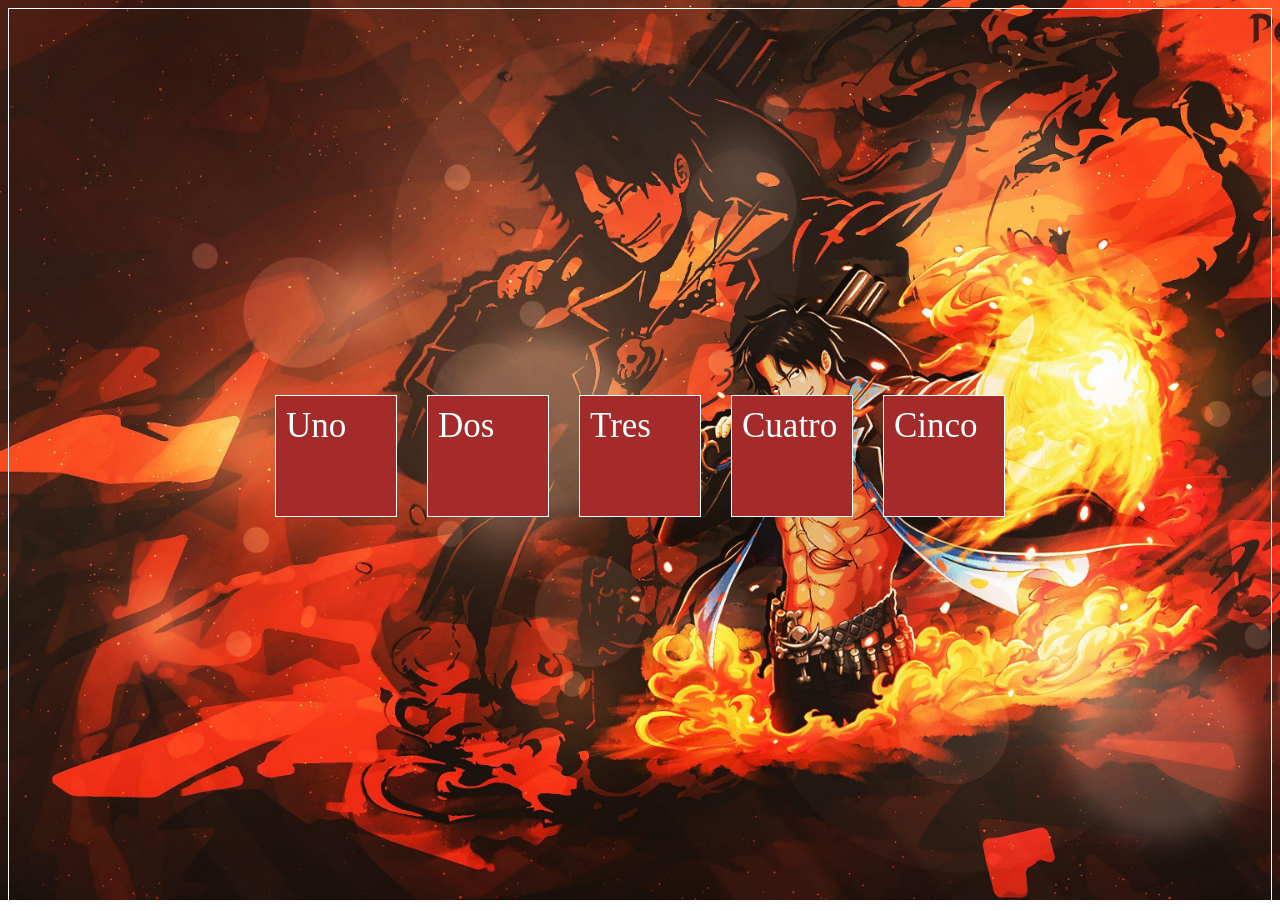
<file: FrontEnd-main/PaginaWeb/index.html>
<!DOCTYPE html>
<html lang="en">
    <head>
        <meta charset="UTF-8">
        <meta name="viewport" content="width=device-width, initial-scale=1.0">
        <title>clase</title>
        <link rel="stylesheet" href="./css/style.css">
    </head>
    <body>
        <div class="container">
            <div class="item">Uno</div>
            <div class="item">Dos</div>
            <div class="item">Tres</div>
            <div class="item">Cuatro</div>
            <div class="item">Cinco</div>
        </div>
    </body>
</html>
</file>
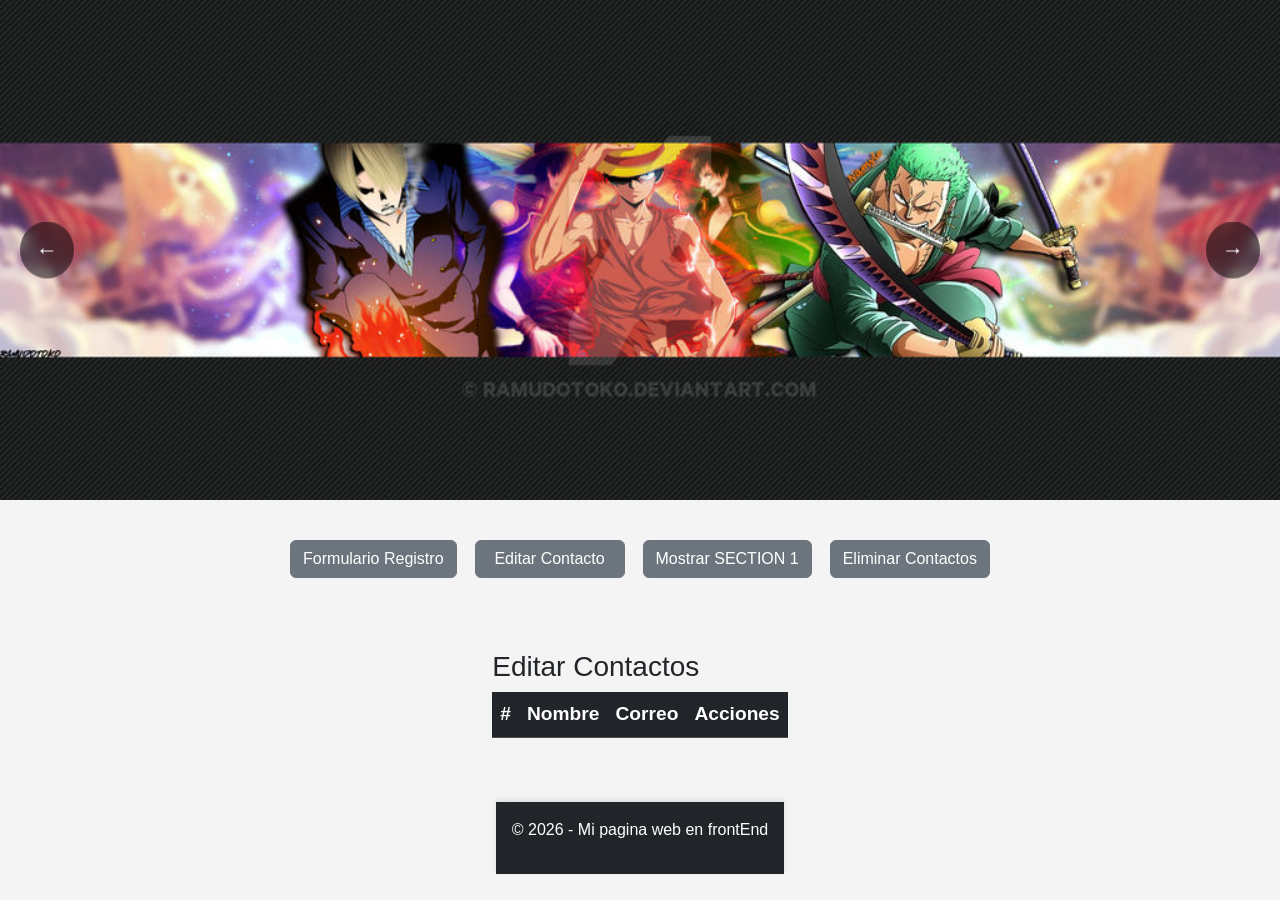
<file: htmlCssJavaScript/Proyecto_Uno/index.html>
<!DOCTYPE html>
<html lang="en">
<head>
    <meta charset="UTF-8">
    <meta name="viewport" content="width=device-width, initial-scale=1.0">

    <link href="https://cdn.jsdelivr.net/npm/bootstrap@5.3.5/dist/css/bootstrap.min.css" rel="stylesheet" integrity="sha384-SgOJa3DmI69IUzQ2PVdRZhwQ+dy64/BUtbMJw1MZ8t5HZApcHrRKUc4W0kG879m7" crossorigin="anonymous">
    <link rel="stylesheet" href="css/style.css">
    <script src="js/script.js"></script>
    <title>Pagina 2.0</title>
</head>
<body>
    <nav class="nav-carrusel">
        <button onclick="anteriorImagen()">←</button><!-- alt + 27  -->
        <img id="imagenCarrusel" src="source/img/onepiece.jpg" alt="Imagen Carrusel">
        <button onclick="siguienteImagen()">→</button><!-- alt + 26  -->
    </nav>

    <div class="menu">
        <div class="d-flex justify-content-between w-100 align-items-center">
            <button class="hamburguesa btn btn-outline-dark" onclick="toggleMenu()">≡</button>
        </div>        
        <div class="menu-opciones mt-3" id="menuOpciones">
            <button class="btn btn-secondary m-1" onclick="mostrar('header')">Formulario Registro</button>
            <button class="btn btn-secondary m-1" onclick="mostrar('aside')">Editar Contacto</button>
            <button class="btn btn-secondary m-1" onclick="mostrar('section1')">Mostrar SECTION 1</button>
            <button class="btn btn-secondary m-1" onclick="mostrar('section3')">Eliminar Contactos</button>
        </div>
    </div>

    <section id="section2">
        <div class="contenido" id="contenido">
            <header id="header" class="oculto">
                <div class="contenido-interno">
                    <h3>Formulario De Registro</h3>
                    <form id="formContacto">
                        <div class="mb-3">
                            <label for="nombre" class="form-label">Nombre</label>
                            <input type="text" class="form-control"  id="nombre">
                        </div>
                        <div class="mb-3">
                            <label for="correo" class="form-label">Correo</label>
                            <input type="text" class="form-control"  id="correo">
                        </div>
                        <button type="submit" class="btn btn-primary">Guardar</button>
                    </form>
                    <div id="mensajeGuardado" class="mt-3 text-success"></div>
                </div>
            </header>

            <aside  id="aside"  >
                <div class="contenido-interno">
                    <h3>Editar Contactos</h3>
                    <table id="tablaEditar" class="table table-striped table-hover">
                        <thead class="table-dark">
                            <tr>
                                <th>#</th>
                                <th>Nombre</th>
                                <th>Correo</th>
                                <th>Acciones</th>
                            </tr>
                        </thead>
                        <tbody>
                            <!--Aqui se mostraran los contactos-->
                        </tbody>
                    </table>
                </div>
            </aside>

            <section  class="oculto" id="section1">
                <div class="contenido-interno">
                    <p>♥ Contenido del SECTION 1 ♥</p>
                </div>
            </section>

            <section   id="section3"  class="oculto">
                <div class="contenido-interno">
                    <h3>Eliminar Contactos</h3>
                    <table id="tablaContactos" class="table table-striped table-hover">
                        <thead>
                            <tr>
                                <th>#</th>
                                <th>Nombre</th>
                                <th>Correo</th>
                                <th>Acciones</th>
                            </tr>
                        </thead>
                        <tbody>
                            <!--Aqui se mostraran los contactos-->
                        </tbody>
                    </table>

                </div>
            </section>
        </div>
    </section>
    
    <div id="footer-container"></div>
    
</body>
</html>
</file>
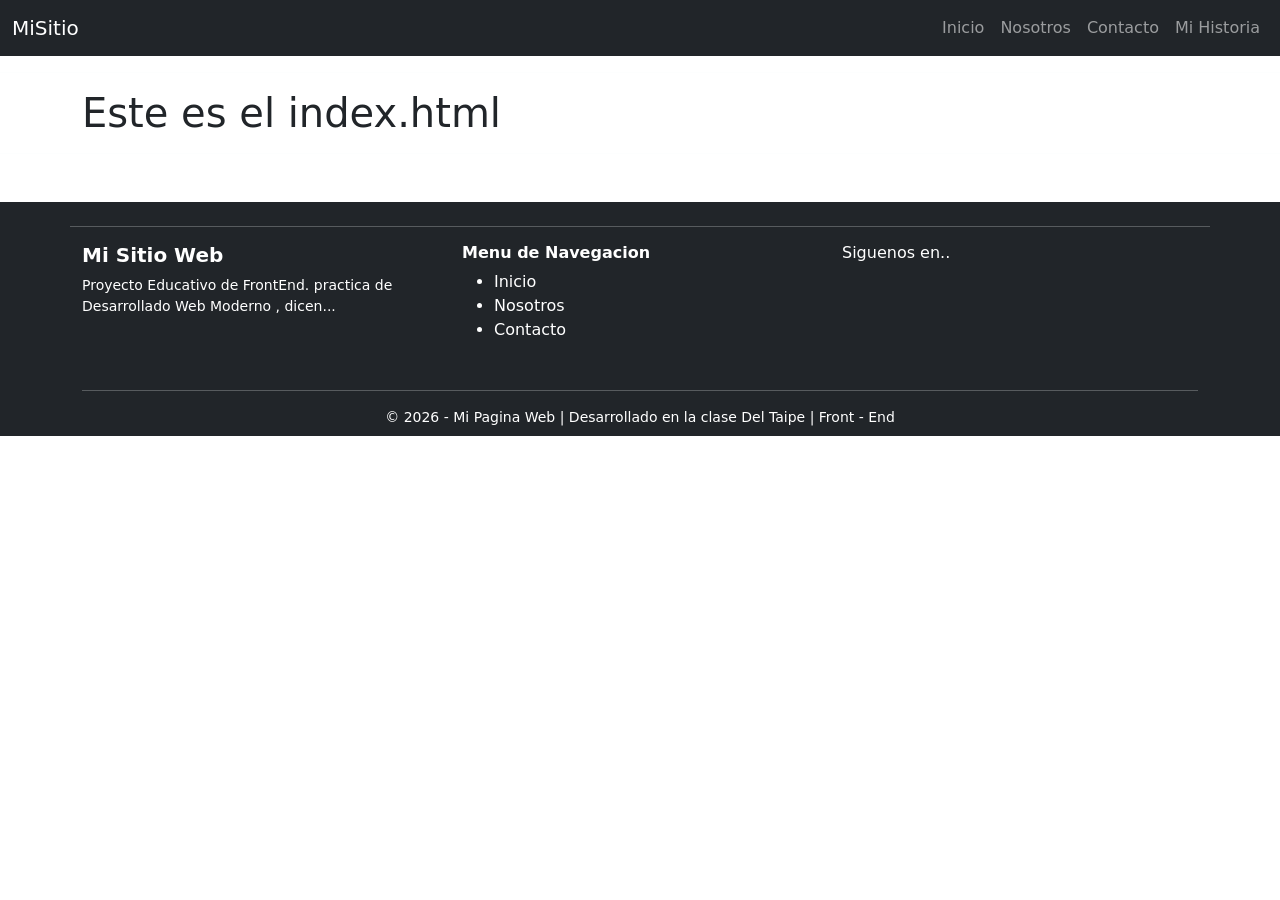
<file: FrontEnd-main/htmlCssJavaScript/Proyecto_Dos/index.html>
<!DOCTYPE html>
<html lang="en">
<head>
    <meta charset="UTF-8">
    <meta name="viewport" content="width=device-width, initial-scale=1.0">
    <title>Landing Page</title>
    <link href="https://cdn.jsdelivr.net/npm/bootstrap@5.3.5/dist/css/bootstrap.min.css" rel="stylesheet" integrity="sha384-SgOJa3DmI69IUzQ2PVdRZhwQ+dy64/BUtbMJw1MZ8t5HZApcHrRKUc4W0kG879m7" crossorigin="anonymous">
    <script src="js/app.js"></script>
</head>
<body>
    
    <div id="nav-container"></div>
    
    <hr class="border-light">

    <div class="container">
        <h1>
            Este es el index.html
        </h1>
    </div>

    <hr class="border-light">
    <div id="footer-container"></div>
</body>
</html>
</file>
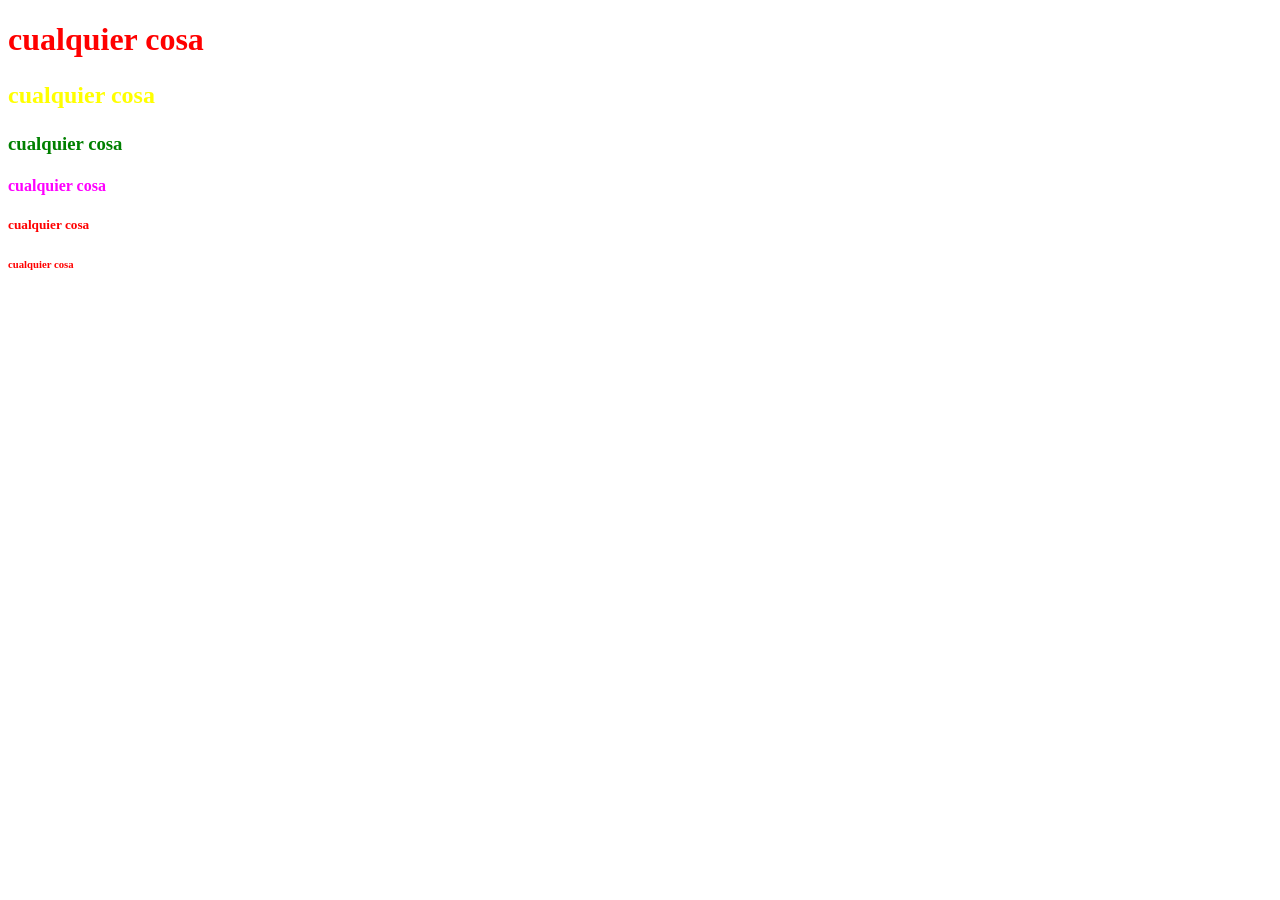
<file: paginaUno.html>
<!DOCTYPE html>
<html lang="en">
    <head>
        <meta charset="UTF-8">
        <meta name="viewport" content="width=device-width, initial-scale=1.0">
        <title>Primera clase</title>
    </head>
    <body style="color: red;">

        <h1>cualquier cosa</h1>        
        <h2><p style="color: yellow;">cualquier cosa</p></h2>
        <h3><div style="color: green;">cualquier cosa</div></h3>
        <h4><section style="color: magenta;">cualquier cosa</section></h4>
        <h5>cualquier cosa</h5>
        <h6>cualquier cosa</h6>
    </body>
</html>
</file>
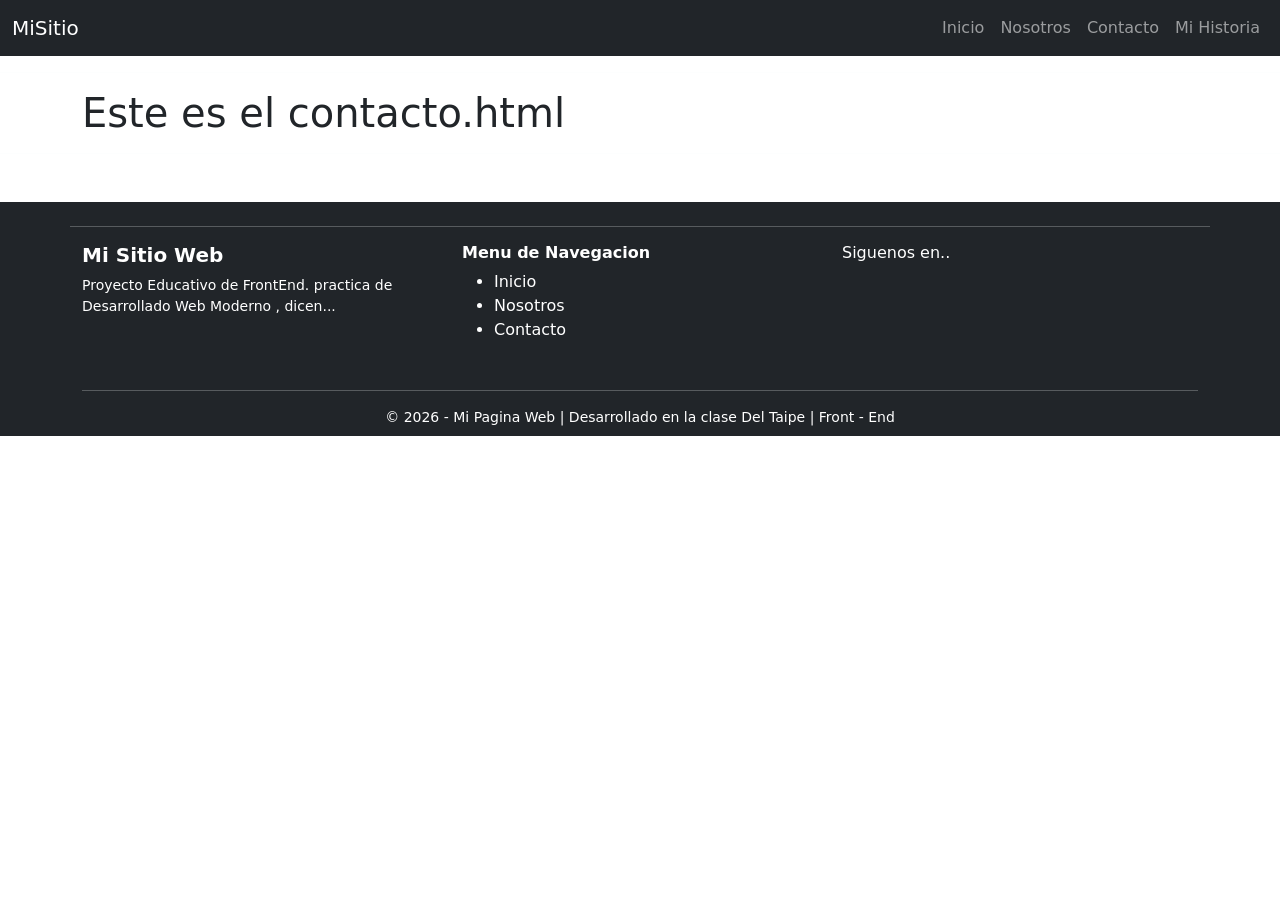
<file: FrontEnd-main/htmlCssJavaScript/Proyecto_Dos/pages/contacto.html>
<!DOCTYPE html>
<html lang="en">
<head>
    <meta charset="UTF-8">
    <meta name="viewport" content="width=device-width, initial-scale=1.0">
    <title>Landing Page</title>
    <link href="https://cdn.jsdelivr.net/npm/bootstrap@5.3.5/dist/css/bootstrap.min.css" rel="stylesheet" integrity="sha384-SgOJa3DmI69IUzQ2PVdRZhwQ+dy64/BUtbMJw1MZ8t5HZApcHrRKUc4W0kG879m7" crossorigin="anonymous">
    <script src="../js/app.js"></script>
</head>
<body>
    
    <div id="nav-container"></div>
    
    <hr class="border-light">

    <div class="container">
        <h1>
            Este es el contacto.html
        </h1>
    </div>

    <hr class="border-light">
    <div id="footer-container"></div>
</body>
</html>
</file>
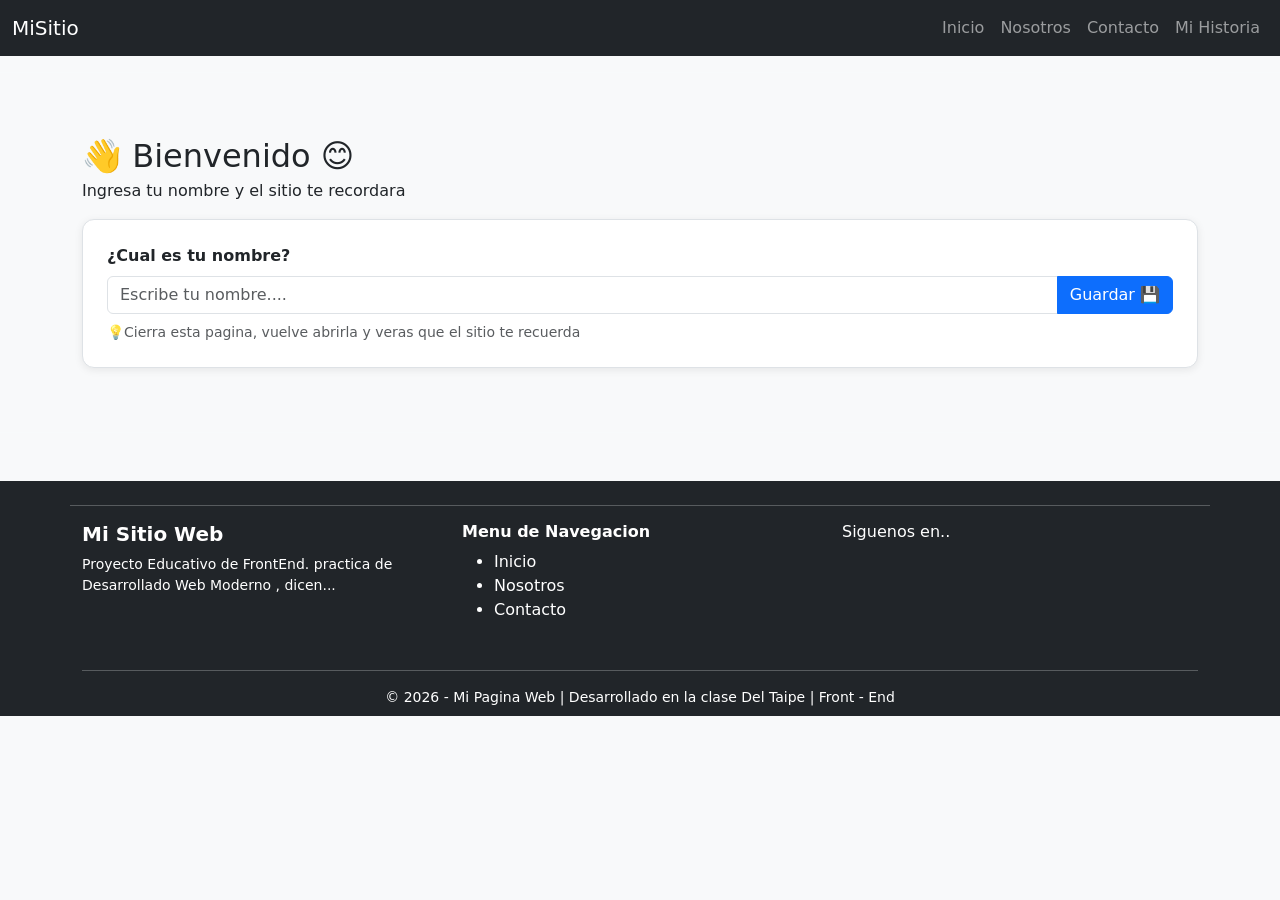
<file: FrontEnd-main/htmlCssJavaScript/Proyecto_Dos/pages/inicio.html>
<!DOCTYPE html>
<html lang="en">
<head>
    <meta charset="UTF-8">
    <meta name="viewport" content="width=device-width, initial-scale=1.0">
    <title>Landing Page</title>
    <link href="https://cdn.jsdelivr.net/npm/bootstrap@5.3.5/dist/css/bootstrap.min.css" rel="stylesheet" integrity="sha384-SgOJa3DmI69IUzQ2PVdRZhwQ+dy64/BUtbMJw1MZ8t5HZApcHrRKUc4W0kG879m7" crossorigin="anonymous">
    <script src="../js/app.js"></script>
    <link rel="stylesheet" href="../css/style.css">
</head>
<body>
    
    <div id="nav-container"></div>
    
    <hr class="border-light">

    <div class="container py-5">
        <h2 class="fw-blod mb-1 animar">👋 Bienvenido 😊</h2>
        <p>Ingresa tu nombre y el sitio te recordara</p>
        <div id="div-saludo" class="alert alert-primary animar"style="display: none;">
            <p class="mb-1 fw-semibold "id="text-saludo"></p>
            <small>Tu nombre esta guardado en el localStorage</small>
        </div>

        <div class="tarjeta animar" id="div-formulario">
            <label for="input-nombre"class="form-label fw-semibold">¿Cual es tu nombre?</label>
            <div class="input-group">
                <input type="text" class="form-control" id="input-nombre" placeholder="Escribe tu nombre...." maxlength="40">
                <button class="btn btn-primary" onclick="guardarNombre()">Guardar 💾</button>
            </div>
            <small class="text-muted mt-2 d-block">
                💡Cierra esta pagina, vuelve abrirla y veras que el sitio te recuerda
            </small>
        </div>

        <div class="text-end mt-2" id="div-olvidar" style="display: none;">
            <button class="btn btn-sm btn-outline-danger">
                🗑️ Olvidar mi nombre
            </button>
        </div>
    </div>

    <hr class="border-light">
    <div id="footer-container"></div>
</body>
</html>
</file>
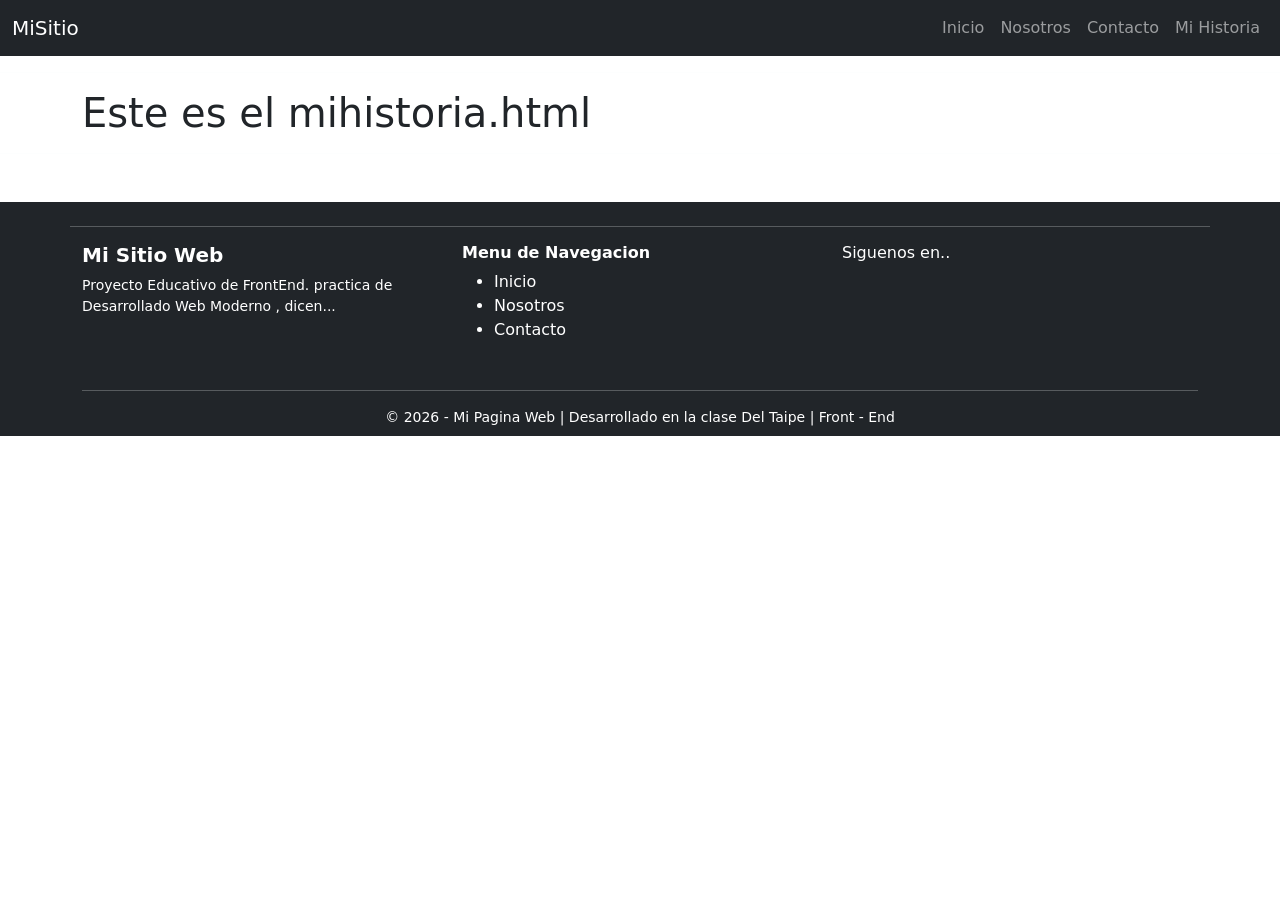
<file: FrontEnd-main/htmlCssJavaScript/Proyecto_Dos/pages/mihistoria.html>
<!DOCTYPE html>
<html lang="en">
<head>
    <meta charset="UTF-8">
    <meta name="viewport" content="width=device-width, initial-scale=1.0">
    <title>Landing Page</title>
    <link href="https://cdn.jsdelivr.net/npm/bootstrap@5.3.5/dist/css/bootstrap.min.css" rel="stylesheet" integrity="sha384-SgOJa3DmI69IUzQ2PVdRZhwQ+dy64/BUtbMJw1MZ8t5HZApcHrRKUc4W0kG879m7" crossorigin="anonymous">
    <script src="../js/app.js"></script>
</head>
<body>
    
    <div id="nav-container"></div>
    
    <hr class="border-light">

    <div class="container">
        <h1>
            Este es el mihistoria.html
        </h1>
    </div>

    <hr class="border-light">
    <div id="footer-container"></div>
</body>
</html>
</file>
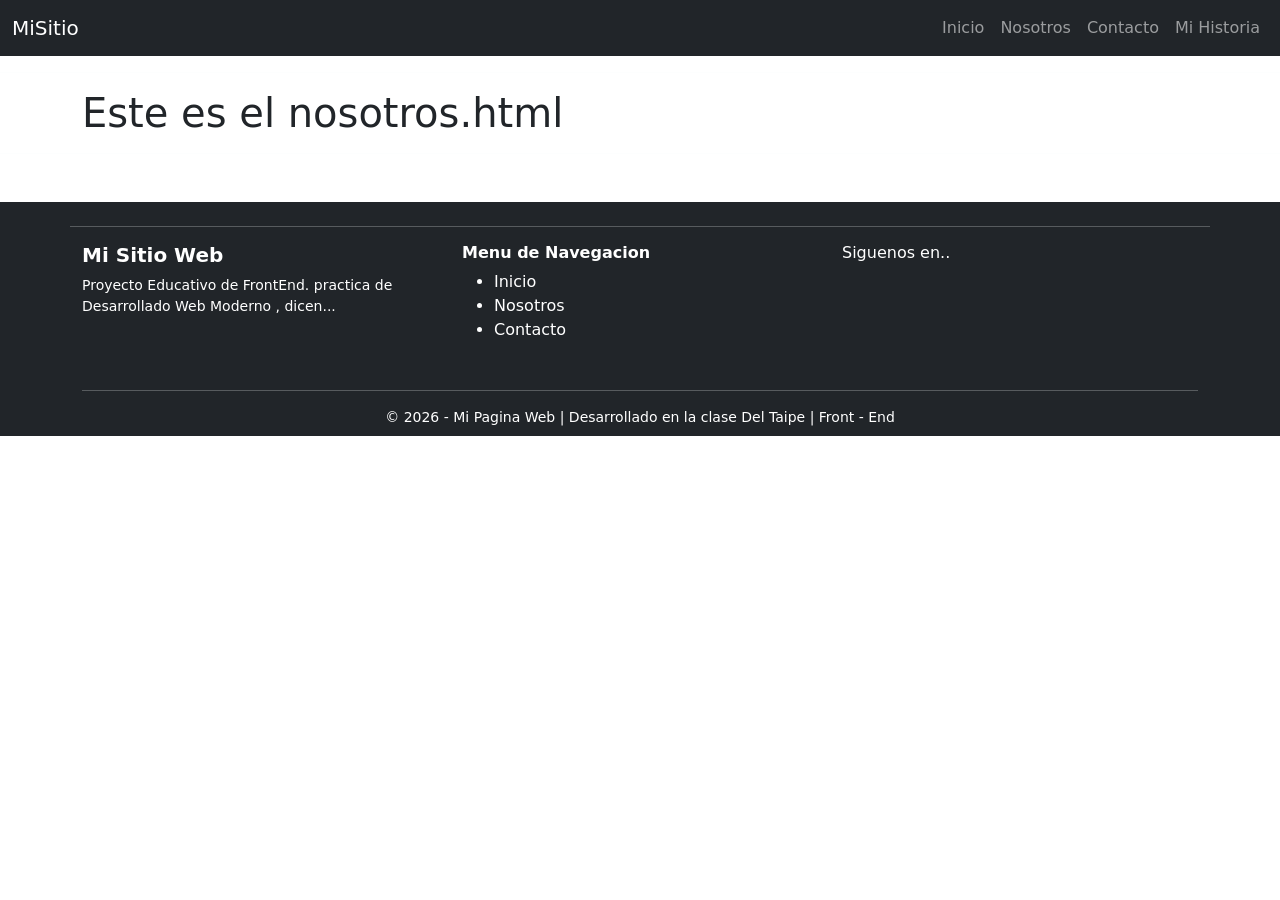
<file: FrontEnd-main/htmlCssJavaScript/Proyecto_Dos/pages/nosotros.html>
<!DOCTYPE html>
<html lang="en">
<head>
    <meta charset="UTF-8">
    <meta name="viewport" content="width=device-width, initial-scale=1.0">
    <title>Landing Page</title>
    <link href="https://cdn.jsdelivr.net/npm/bootstrap@5.3.5/dist/css/bootstrap.min.css" rel="stylesheet" integrity="sha384-SgOJa3DmI69IUzQ2PVdRZhwQ+dy64/BUtbMJw1MZ8t5HZApcHrRKUc4W0kG879m7" crossorigin="anonymous">
    <script src="../js/app.js"></script>
</head>
<body>
    
    <div id="nav-container"></div>
    
    <hr class="border-light">

    <div class="container">
        <h1>
            Este es el nosotros.html
        </h1>
    </div>

    <hr class="border-light">
    <div id="footer-container"></div>
</body>
</html>
</file>
<file: FrontEnd-main/PaginaWeb/css/style.css>
body{
    background: url(../image/ace.jpg);
    background-repeat: no-repeat;
    background-size: cover;
    background-attachment: fixed;
}
.container{
    display: flex;
    justify-content: center;
    align-items: center;
    gap: 10px;
    height: 893px;
    border: solid 1px white;
}
.item{
    width: 100px;
    height: 100px;
    background-color: brown;
    border: solid 1px; 
    margin: 10px;
    padding: 10px;  
    color: azure;
    font-size: 35px;
}
.item:hover{
    background: url(https://picfiles.alphacoders.com/621/thumb-1920-621078.jpeg) ;
    background-repeat: no-repeat;
    background-size: cover;
    background-attachment: fixed;
    
    font-size: 75px;
    width: 500px;
    height: 500px;
    cursor: pointer;
    transition: all 0.9s ease;

}
</file>
<file: htmlCssJavaScript/Proyecto_Uno/css/style.css>
body {
  margin: 0;
  font-family: Arial, sans-serif;
  background-color: #f4f4f4;
  display: flex;
  flex-direction: column;
  align-items: center;
}

/* NAV carrusel */
.nav-carrusel {
  position: relative;
  width: 100vw;
  height: 500px;
  overflow: hidden;
  background-color: #000;
}
.nav-carrusel img {
  width: 100%;
  height: 100%;
  object-fit: cover;
  object-position: center;
  display: block;

  opacity: 1;
  transition: opacity 1s ease-in-out;
}
.nav-carrusel img.fade-out{
  opacity: 0;
}
.nav-carrusel button {
  position: absolute;
  top: 50%;
  transform: translateY(-50%);
  background-color: rgba(0, 0, 0, 0.5);
  color: #fff;
  border: none;
  font-size: 22px;
  padding: 12px 16px;
  border-radius: 50%;
  cursor: pointer;
  z-index: 10;
  backdrop-filter: blur(5px);
  transition: all 0.3s ease;
}
.nav-carrusel button:hover {
  background-color: rgba(255, 255, 255, 0.9);
  color: #000;
  transform: translateY(-50%) scale(1.1);
}
.nav-carrusel button:first-of-type {
  left: 20px;
}
.nav-carrusel button:last-of-type {
  right: 20px;
}

/* MENÚ */
.menu {
  width: 100vw;
  
  padding: 20px;
  display: flex;
  flex-direction: column;
  align-items: center;
  box-sizing: border-box;
}
.hamburguesa {
  display: none !important;
  font-size: 24px;
  padding: 5px 15px;
  border-radius: 5px;
  cursor: pointer;
  align-self: flex-end;
}
.menu-opciones {
  display: flex;
  flex-wrap: wrap;
  justify-content: center;
  gap: 10px;
  margin-top: 15px;
}
.menu-opciones button {
  min-width: 150px;
}

/* CONTENIDO PRINCIPAL */
#section2 {
 
  width: 90%;
  max-width: 800px;
  padding: 0;
  border-radius: 10px;
  min-height: 200px;
  display: flex;
  justify-content: center;
  align-items: center;
}
.contenido {
  width: 100%;
  height: 100%;
}
.contenido > * {
  width: 100%;
  height: 100%;
  display: flex;
  justify-content: center;
  align-items: center;
  border-radius: 10px;
  font-size: 1.2rem;
  box-sizing: border-box;
}
.contenido-interno {  
  padding: 20px 30px;
}

/* ESTILOS SECCIONES */
header {  
  height: auto;
  width: auto;
}
aside {
  height: auto;
  width: auto;
}
section {
  height: auto;
  width: auto;
}

footer {
  background-color: #f7f3a2;
  padding: 20px;
  text-align: center;
  color: #000;
  width: 100%;
  position: relative;
  bottom: 0;
  left: 0;
  z-index: 100;
  box-shadow: 0 -2px 5px rgba(0,0,0,0.1);
}

/* OCULTAR ELEMENTOS */
.oculto {
  display: none;
}

/* RESPONSIVE */
@media (max-width: 768px) {
  .hamburguesa {
    display: block !important;
    align-self: flex-end;
  }
  .nav-carrusel {
    height: auto;
    flex-direction: column;
    padding: 10px 0;
    gap: 10px;
  }
  .nav-carrusel img {
    height: auto;
    object-fit: contain;
    width: 100%;
    max-height: 250px;
    border-radius: 10px;
  }
  .nav-carrusel button {
    font-size: 20px;
    padding: 8px 12px;
    margin: 0 5px;
  }
  .menu {
    flex-direction: column;
    align-items: stretch;
    padding: 10px;
  }
  .menu-opciones {
    display: none;
    flex-direction: column;
    align-items: stretch;
    width: 100%;
    gap: 10px;
    margin-top: 10px;
  }
  .menu-opciones.activo {
    display: flex;
  }
  .menu-opciones button {
    width: 100%;
    text-align: center;
  }
  #section2 {
    padding: 0;
  }
  footer{
    position: relative;
  }
}
</file>
<file: FrontEnd-main/htmlCssJavaScript/Proyecto_Dos/css/style.css>
/* ════════════════════════════════════════════════════════
   style.css — Estilos personalizados del sitio
   ════════════════════════════════════════════════════════ */

/* ── VARIABLES (Tema Claro) ─────────────────────────────── */
:root {
  --color-primario:    #0d6efd;
  --color-fondo:       #f8f9fa;
  --color-texto:       #212529;
  --color-texto-suave: #6c757d;
  --color-borde:       #dee2e6;
  --color-tarjeta:     #ffffff;
  --color-sombra:      rgba(0, 0, 0, 0.08);
  --transicion:        0.3s ease;
}

/* ── VARIABLES (Tema Oscuro) ────────────────────────────── */
[data-tema="oscuro"] {
  --color-fondo:       #121212;
  --color-texto:       #e0e0e0;
  --color-texto-suave: #aaaaaa;
  --color-borde:       #333333;
  --color-tarjeta:     #1e1e1e;
  --color-sombra:      rgba(0, 0, 0, 0.4);
}

/* ── BASE ───────────────────────────────────────────────── */
body {
  background-color: var(--color-fondo);
  color: var(--color-texto);
  transition: background-color var(--transicion), color var(--transicion);
  font-family: 'Segoe UI', system-ui, sans-serif;
}

/* ── TARJETA ────────────────────────────────────────────── */
.tarjeta {
  background-color: var(--color-tarjeta);
  border: 1px solid var(--color-borde);
  border-radius: 12px;
  padding: 1.5rem;
  box-shadow: 0 2px 8px var(--color-sombra);
  transition: transform var(--transicion), box-shadow var(--transicion);
}

.tarjeta:hover {
  transform: translateY(-3px);
  box-shadow: 0 6px 20px var(--color-sombra);
}

/* ── BOTÓN DE TEMA (flotante) ───────────────────────────── */
#btn-tema {
  position: fixed;
  bottom: 1.5rem;
  right:  1.5rem;
  z-index: 1000;
  border-radius: 50px;
  padding: 0.5rem 1rem;
  font-size: 0.85rem;
  border: 1px solid var(--color-borde);
  background-color: var(--color-tarjeta);
  color: var(--color-texto);
  cursor: pointer;
  box-shadow: 0 2px 10px var(--color-sombra);
  transition: all var(--transicion);
}

#btn-tema:hover { transform: scale(1.05); }

/* ── ANIMACIÓN DE ENTRADA ───────────────────────────────── */
.animar {
  opacity: 0;
  transform: translateY(20px);
  animation: subir 0.5s ease forwards;
}
.animar:nth-child(2) { animation-delay: 0.1s; }
.animar:nth-child(3) { animation-delay: 0.2s; }
.animar:nth-child(4) { animation-delay: 0.3s; }

@keyframes subir {
  to { opacity: 1; transform: translateY(0); }
}

/* ── FORMULARIOS ────────────────────────────────────────── */
.form-control,
.form-select {
  background-color: var(--color-tarjeta);
  color: var(--color-texto);
  border-color: var(--color-borde);
}

.form-control:focus,
.form-select:focus {
  background-color: var(--color-tarjeta);
  color: var(--color-texto);
  border-color: var(--color-primario);
  box-shadow: 0 0 0 3px rgba(13, 110, 253, 0.15);
}

/* ── BADGE DE VISITAS ───────────────────────────────────── */
.badge-visitas {
  display: inline-flex;
  align-items: center;
  gap: 0.5rem;
  background-color: var(--color-primario);
  color: white;
  padding: 0.4rem 1rem;
  border-radius: 50px;
  font-size: 0.85rem;
  font-weight: 600;
}

/* ── BLOQUE DE MENSAJE GUARDADO ─────────────────────────── */
.dato-guardado {
  background-color: var(--color-tarjeta);
  border: 1px solid var(--color-borde);
  border-radius: 8px;
  padding: 0.65rem 1rem;
  font-size: 0.9rem;
  color: var(--color-texto-suave);
}
</file>
